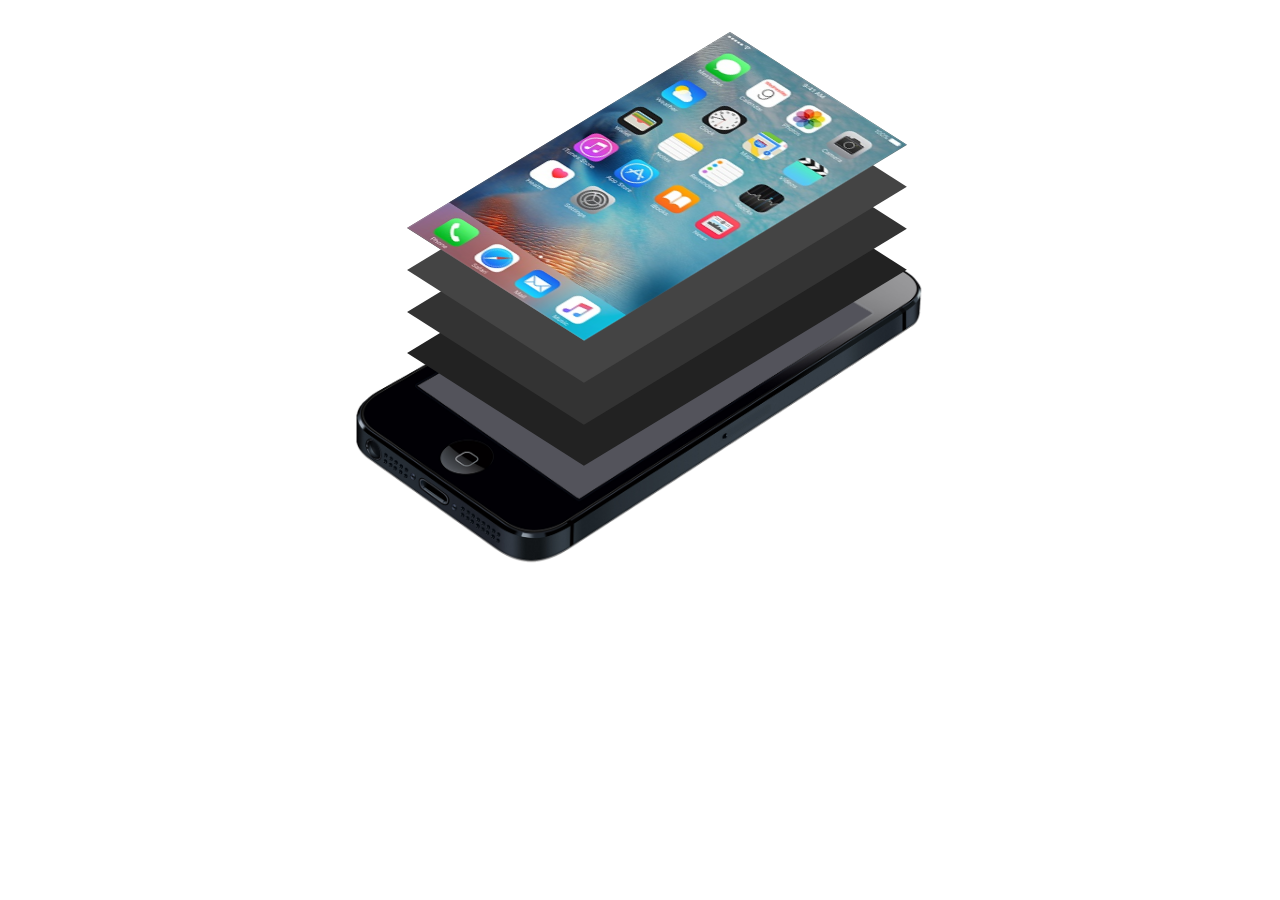
<file: phony/index.html>
<!doctype html>
<html class="no-js" lang="">
    <head>
        <meta charset="utf-8">
        <meta http-equiv="x-ua-compatible" content="ie=edge">
        <title>Phony | A Template for Animated Phone Layers</title>
        <meta name="description" content="">
        <meta name="viewport" content="width=device-width, initial-scale=1">
        <link rel="stylesheet" href="css/normalize.css">
        <link rel="stylesheet" href="css/phony.min.css">
    </head>
    <body>
        <div class="phoneLayers">
          <div class="layerGroup">
            <div class="layer"></div>
            <div class="layer"></div>
            <div class="layer"></div>
            <div class="layer">
              <img src="img/phoneScreen1.png" />
            </div>
          </div>
          <img class="basePhone" src="img/phoneBase.png" unselectable="on" width="0" />
          <div class="homeBtn"></div>
        </div>

        <script src="https://code.jquery.com/jquery-1.12.0.min.js"></script>
        <script>window.jQuery || document.write('<script src="js/vendor/jquery-1.12.0.min.js"><\/script>')</script>
        <script src="js/phony.min.js"></script>
    </body>
</html>
</file>
<file: phony/css/phony.min.css>
.phoneLayers{position:relative;width:100%;max-width:600px;margin:150px auto 0}.phoneLayers .layerGroup{position:absolute;width:100%;height:100%;top:7%}.phoneLayers .basePhone{width:100%}.phoneLayers img{-webkit-user-select:none;-moz-user-select:none;-ms-user-select:none;user-select:none}.phoneLayers .layer{position:absolute;width:28%;left:65%;overflow:hidden;opacity:0;transform:rotate3d(45, 2, 27, 73.5deg) scale(1.3, 2.3) translate3d(0, 0, 0);-webkit-transform:rotate3d(45, 2, 27, 73.5deg) scale(1.3, 2.3) translate3d(0, 0, 0);transform-origin:top left;-webkit-transform-origin:top left;transition:opacity 0.3s ease-out, margin-top 0.3s ease-out, transform 0.3s ease-out, -webkit-transform 0.3s ease-out, left 0.3s ease-out, margin-left 0.3s ease-out}.phoneLayers .layer img{width:100%;height:auto;backface-visibility:hidden;-webkit-backface-visibility:hidden;transform:translateZ(0)}.phoneLayers .layer:nth-child(1){background-color:#222;transition-delay:0.2s;-webkit-transition-delay:0.2s;top:0%;z-index:1}.phoneLayers .layer:nth-child(2){background-color:#333;transition-delay:0.4s;-webkit-transition-delay:0.4s;top:-4%;z-index:2}.phoneLayers .layer:nth-child(3){background-color:#444;transition-delay:0.6s;-webkit-transition-delay:0.6s;top:-8%;z-index:3}.phoneLayers .layer:nth-child(4){background-color:#555;transition-delay:0.8s;-webkit-transition-delay:0.8s;top:-12%;z-index:4}.popOut .layer:nth-child(1){opacity:1;margin-top:-4%}.popOut .layer:nth-child(2){opacity:1;margin-top:-8%}.popOut .layer:nth-child(3){opacity:1;margin-top:-12%}.popOut .layer:nth-child(4){opacity:1;margin-top:-16%}.noDelay .layer{transition:top 0.3s ease-out, margin-top 0.3s ease-out, transform 0.3s ease-out, -webkit-transform 0.3s ease-out, left 0.3s ease-out, margin-left 0.3s ease-out;transition-delay:0s !important}.noDelay .layer:not(.active):hover{transform:rotate3d(45, 2, 27, 73.5deg) scale(1.33, 2.35) translate3d(-2.5%, -2.5%, 0);-webkit-transform:rotate3d(45, 2, 27, 73.5deg) scale(1.33, 2.35) translate3d(-2.5%, -2.5%, 0);transform-origin:top left;-webkit-transform-origin:top left}.noDelay .layer.active{transform:scale(2, 2) translate(-50%, -2.5%);-webkit-transform:scale(2, 2) translate(-50%, -2.5%);left:50%;top:0;margin-top:-19%;z-index:5}.homeBtn{position:absolute;width:8%;padding-bottom:8%;cursor:pointer;z-index:4;left:17%;bottom:26%}
</file>
